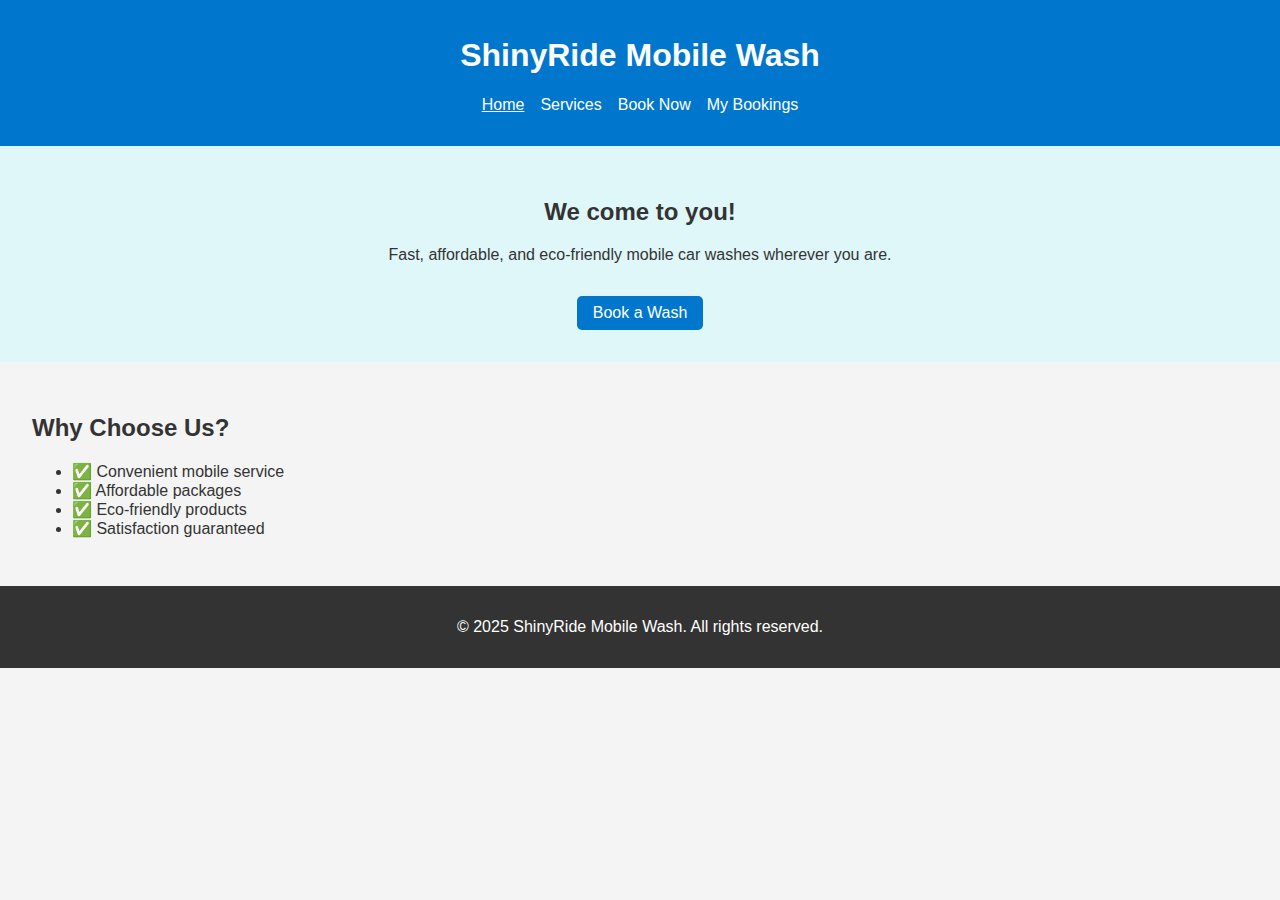
<file: index.html>
<!DOCTYPE html>
<html lang="en">
<head>
  <meta charset="UTF-8" />
  <meta name="viewport" content="width=device-width, initial-scale=1.0"/>
  <title>ShinyRide Mobile Wash</title>
  <link rel="stylesheet" href="styles.css" />
</head>
<body>


    
<header>
  <h1>ShinyRide Mobile Wash</h1>
  
  <nav>
  <ul>
    <li><a href="index.html" class="nav-link">Home</a></li>
    <li><a href="services.html" class="nav-link">Services</a></li>
    <li><a href="contact.html" class="nav-link">Book Now</a></li>
    <li><a href="bookings.html" class="nav-link">My Bookings</a></li>
  </ul>
</nav>

  
</header>

  </header>

  <section class="hero">
    <h2>We come to you!</h2>
    <p>Fast, affordable, and eco-friendly mobile car washes wherever you are.</p>
    <a href="contact.html" class="btn">Book a Wash</a>
  </section>

  <section class="features">
    <h2>Why Choose Us?</h2>
    <ul>
      <li>✅ Convenient mobile service</li>
      <li>✅ Affordable packages</li>
      <li>✅ Eco-friendly products</li>
      <li>✅ Satisfaction guaranteed</li>
    </ul>
  </section>

  <footer>
    <p>&copy; 2025 ShinyRide Mobile Wash. All rights reserved.</p>
  </footer>
  <script>
  const links = document.querySelectorAll('.nav-link');
  const currentPage = window.location.pathname.split('/').pop();

  links.forEach(link => {
    if (link.getAttribute('href') === currentPage) {
      link.classList.add('active');
    }
  });
</script>


</body>
</html>
</file>
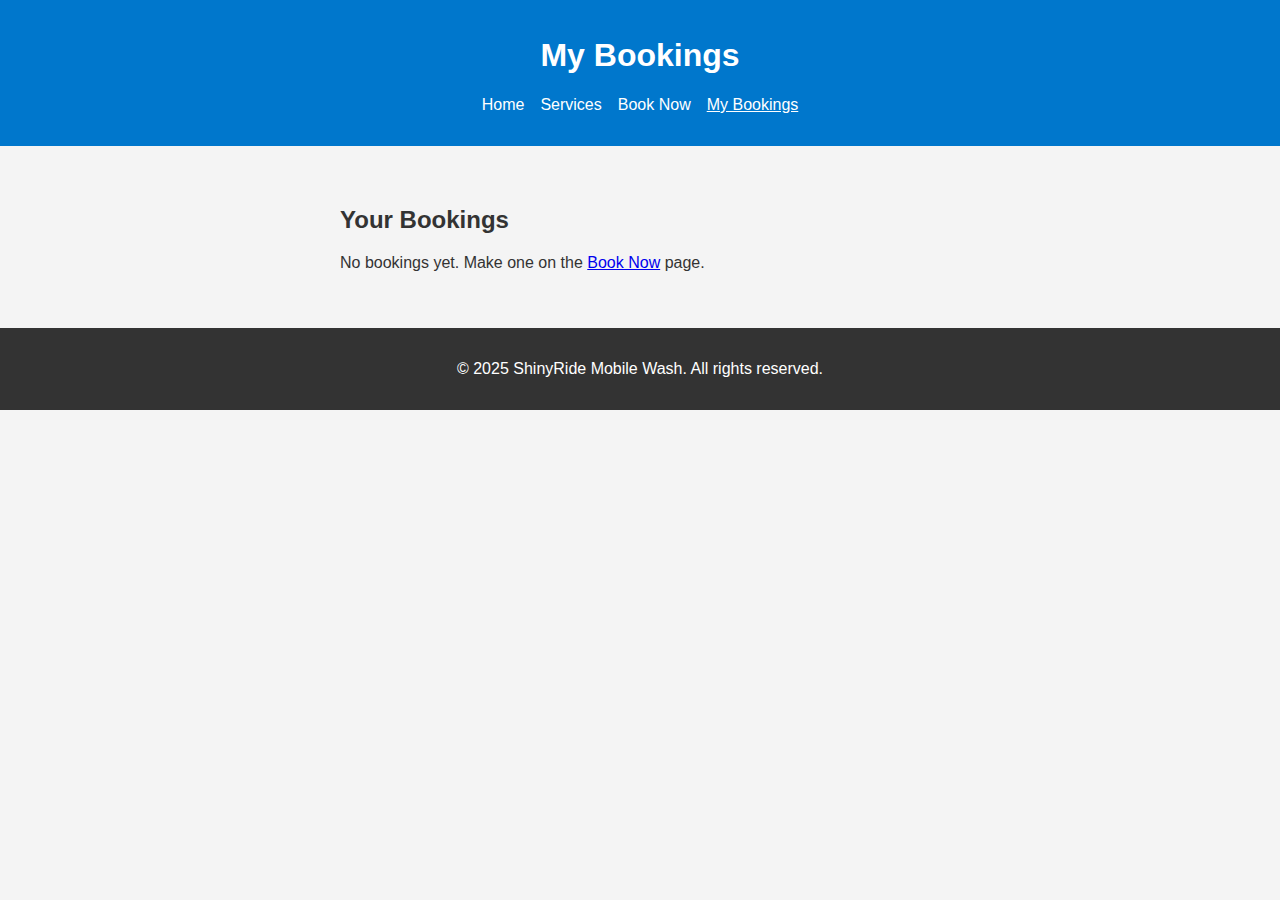
<file: bookings.html>
<!DOCTYPE html>
<html lang="en">
<head>
  <meta charset="UTF-8" />
  <meta name="viewport" content="width=device-width, initial-scale=1.0"/>
  <title>My Bookings - ShinyRide</title>
  <link rel="stylesheet" href="styles.css" />
  <style>
    .booking {
      border: 1px solid #ccc;
      border-radius: 10px;
      padding: 15px;
      margin-bottom: 15px;
      background-color: #f9f9f9;
      position: relative;
    }

    .cancel-btn {
      background-color: #ff4d4d;
      border: none;
      color: white;
      padding: 8px 12px;
      border-radius: 5px;
      cursor: pointer;
      position: absolute;
      top: 15px;
      right: 15px;
    }

    .cancel-btn:hover {
      background-color: #e60000;
    }
  </style>
</head>
<body>

  <header>
    <h1>My Bookings</h1>
    <nav>
      <ul>
        <li><a href="index.html" class="nav-link">Home</a></li>
        <li><a href="services.html" class="nav-link">Services</a></li>
        <li><a href="contact.html" class="nav-link">Book Now</a></li>
        <li><a href="bookings.html" class="nav-link active">My Bookings</a></li>
      </ul>
    </nav>
  </header>

  <section class="booking-section">
    <h2>Your Bookings</h2>
    <div id="bookingsList">
      <!-- Bookings will be inserted here -->
    </div>
  </section>

  <footer>
    <p>&copy; 2025 ShinyRide Mobile Wash. All rights reserved.</p>
  </footer>

  <script>
    const bookings = JSON.parse(localStorage.getItem("shinyBookings")) || [];
    const list = document.getElementById("bookingsList");

    function displayBookings() {
      list.innerHTML = "";

      if (bookings.length === 0) {
        list.innerHTML = "<p>No bookings yet. Make one on the <a href='contact.html'>Book Now</a> page.</p>";
        return;
      }

      bookings.forEach((booking, index) => {
        const bookingDiv = document.createElement("div");
        bookingDiv.className = "booking";

        bookingDiv.innerHTML = `
          <strong>${booking.name}</strong> <br />
          Email: ${booking.email}<br />
          Car Type: ${booking.carType}<br />
          Service: ${booking.service}<br />
          Date: ${booking.date}<br />
          Time: ${booking.time}<br />
          <button class="cancel-btn" onclick="cancelBooking(${index})">Cancel</button>
        `;

        list.appendChild(bookingDiv);
      });
    }

    function cancelBooking(index) {
      if (confirm("Are you sure you want to cancel this booking?")) {
        bookings.splice(index, 1);
        localStorage.setItem("shinyBookings", JSON.stringify(bookings));
        displayBookings();
        alert("❌ Booking cancelled.");
      }
    }

    displayBookings();
  </script>

</body>
</html>
</file>
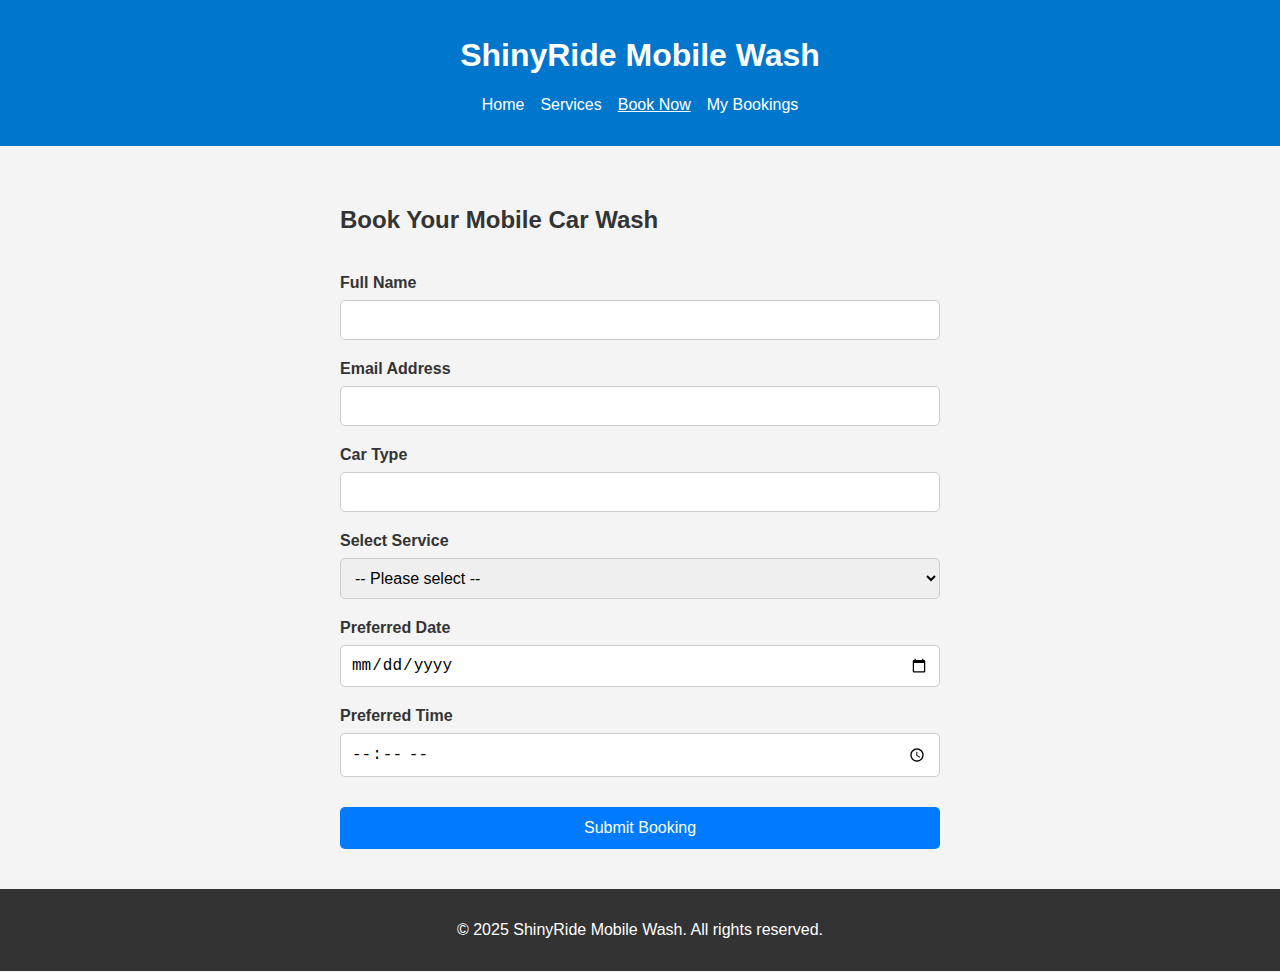
<file: contact.html>
<!DOCTYPE html>
<html lang="en">
<head>
  <meta charset="UTF-8" />
  <meta name="viewport" content="width=device-width, initial-scale=1.0"/>
  <title>Book a Wash - ShinyRide</title>
  <link rel="stylesheet" href="styles.css" />
</head>
<body>

  <header>
    <h1>ShinyRide Mobile Wash</h1>
    <nav>
      <ul>
        <li><a href="index.html" class="nav-link">Home</a></li>
        <li><a href="services.html" class="nav-link">Services</a></li>
        <li><a href="contact.html" class="nav-link active">Book Now</a></li>
        <li><a href="bookings.html" class="nav-link">My Bookings</a></li>
      </ul>
    </nav>
  </header>

  <section class="booking-section">
    <h2>Book Your Mobile Car Wash</h2>

    <form id="bookingForm" class="booking-form">
      <label for="name">Full Name</label>
      <input type="text" id="name" name="name" required />

      <label for="email">Email Address</label>
      <input type="email" id="email" name="email" required />

      <label for="car-type">Car Type</label>
      <input type="text" id="car-type" name="car-type" required />

      <label for="service">Select Service</label>
      <select id="service" name="service" required>
        <option value="">-- Please select --</option>
        <option value="Basic Rinse">Basic Rinse</option>
        <option value="Premium Wash">Premium Wash</option>
        <option value="Interior Detail">Interior Detail</option>
        <option value="Full House">Full House</option>
      </select>

      <label for="date">Preferred Date</label>
      <input type="date" id="date" name="date" required />

      <label for="time">Preferred Time</label>
      <input type="time" id="time" name="time" required />

      <button type="submit">Submit Booking</button>
    </form>
  </section>

  <footer>
    <p>&copy; 2025 ShinyRide Mobile Wash. All rights reserved.</p>
  </footer>

  <script>
    const form = document.getElementById("bookingForm");

    form.addEventListener("submit", function (e) {
      e.preventDefault();

      const name = document.getElementById("name").value;
      const email = document.getElementById("email").value;
      const carType = document.getElementById("car-type").value;
      const service = document.getElementById("service").value;
      const date = document.getElementById("date").value;
      const time = document.getElementById("time").value;

      if (!confirm(`Hi ${name}, confirm booking for the "${service}" package on ${date} at ${time}?`)) {
        alert("❌ Booking cancelled.");
        return;
      }

      const booking = {
        name,
        email,
        carType,
        service,
        date,
        time
      };

      // Get existing bookings or create an empty array
      const bookings = JSON.parse(localStorage.getItem("shinyBookings")) || [];

      // Add new booking
      bookings.push(booking);

      // Save to local storage
      localStorage.setItem("shinyBookings", JSON.stringify(bookings));

      alert("✅ Booking confirmed! View it on the My Bookings page.");

      // Redirect
      window.location.href = "bookings.html";
    });
  </script>

</body>
</html>
</file>
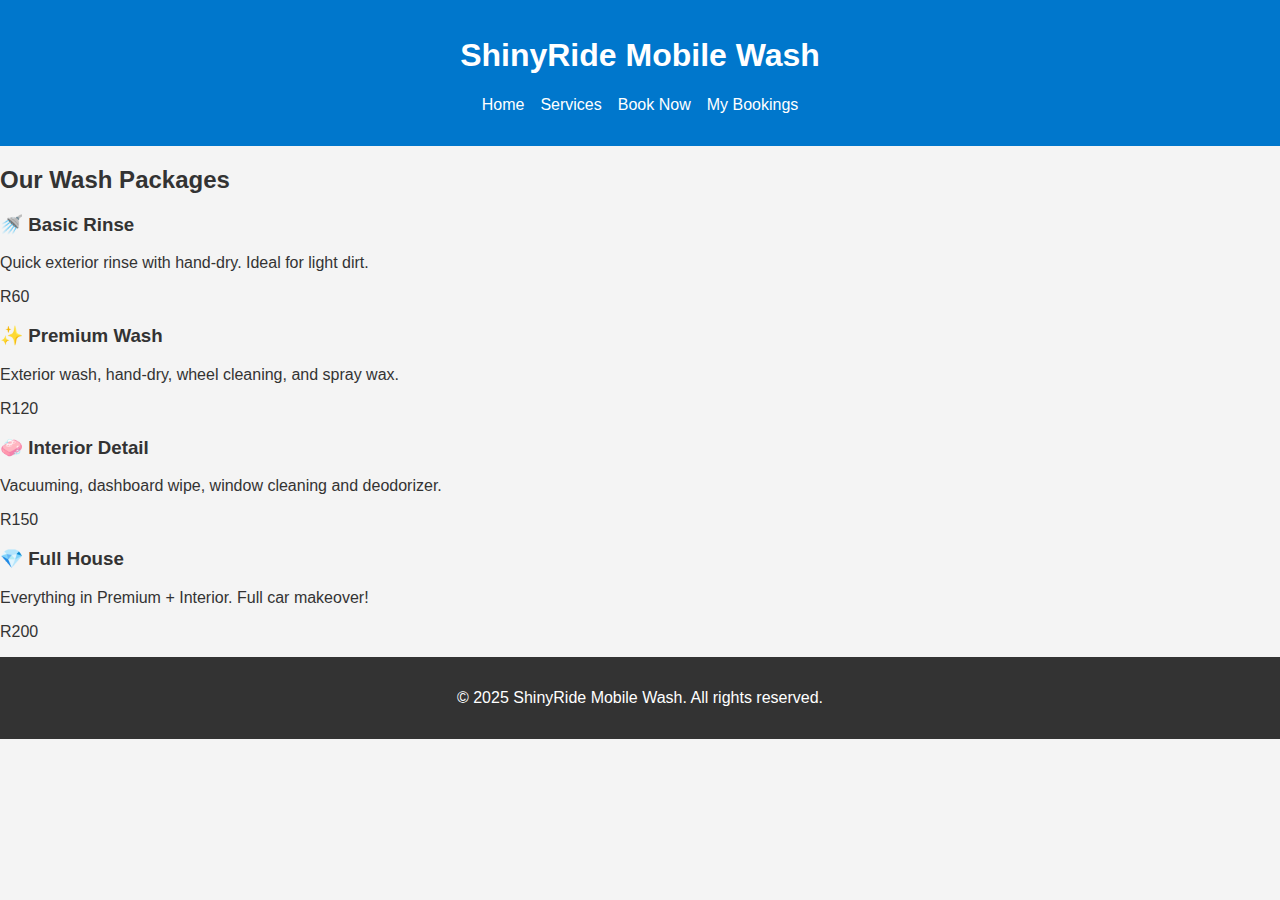
<file: services.html>
<!DOCTYPE html>
<html lang="en">
<head>
  <meta charset="UTF-8" />
  <meta name="viewport" content="width=device-width, initial-scale=1.0"/>
  <title>Our Services - ShinyRide</title>
  <link rel="stylesheet" href="styles.css" />
</head>
<body>

  <header>
    <h1>ShinyRide Mobile Wash</h1>
    <nav>
  <ul>
    <li><a href="index.html" class="nav-link">Home</a></li>
    <li><a href="services.html" class="nav-link">Services</a></li>
    <li><a href="contact.html" class="nav-link">Book Now</a></li>
    <li><a href="bookings.html" class="nav-link">My Bookings</a></li>
  </ul>
</nav>

  </header>

  <section class="services-page">
    <h2>Our Wash Packages</h2>
    <div class="service-list">
      <div class="service-item">
        <h3>🚿 Basic Rinse</h3>
        <p>Quick exterior rinse with hand-dry. Ideal for light dirt.</p>
        <p class="price">R60</p>
      </div>

      <div class="service-item">
        <h3>✨ Premium Wash</h3>
        <p>Exterior wash, hand-dry, wheel cleaning, and spray wax.</p>
        <p class="price">R120</p>
      </div>

      <div class="service-item">
        <h3>🧼 Interior Detail</h3>
        <p>Vacuuming, dashboard wipe, window cleaning and deodorizer.</p>
        <p class="price">R150</p>
      </div>

      <div class="service-item">
        <h3>💎 Full House</h3>
        <p>Everything in Premium + Interior. Full car makeover!</p>
        <p class="price">R200</p>
      </div>
    </div>
  </section>

  <footer>
    <p>&copy; 2025 ShinyRide Mobile Wash. All rights reserved.</p>
  </footer>

</body>
</html>
</file>
<file: styles.css>
/* styles.css */

body {
  font-family: Arial, sans-serif;
  margin: 0;
  padding: 0;
  background: #f4f4f4;
  color: #333;
}

header {
  background: #0077cc;
  color: white;
  padding: 1rem;
  text-align: center;
}

nav ul {
  list-style: none;
  padding: 0;
  display: flex;
  justify-content: center;
  gap: 1rem;
}

nav ul li a {
  color: white;
  text-decoration: none;
}

nav ul li a.active {
  text-decoration: underline;
}

.hero {
  background: #e0f7fa;
  padding: 2rem;
  text-align: center;
}

.btn {
  display: inline-block;
  margin-top: 1rem;
  padding: 0.5rem 1rem;
  background: #0077cc;
  color: white;
  text-decoration: none;
  border-radius: 5px;
}

.features {
  padding: 2rem;
}

footer {
  background: #333;
  color: white;
  text-align: center;
  padding: 1rem;
}
.booking-section {
  padding: 40px 20px;
  max-width: 600px;
  margin: auto;
}

.booking-form {
  display: flex;
  flex-direction: column;
}

.booking-form label {
  margin-top: 20px;
  font-weight: bold;
}

.booking-form input,
.booking-form textarea,
.booking-form select {
  padding: 10px;
  font-size: 1rem;
  margin-top: 8px;
  border: 1px solid #ccc;
  border-radius: 5px;
}

.booking-form button {
  margin-top: 30px;
  padding: 12px;
  background-color: #007bff;
  color: #fff;
  border: none;
  font-size: 1rem;
  border-radius: 5px;
  cursor: pointer;
  transition: background-color 0.3s ease;
}

.booking-form button:hover {
  background-color: #0056b3;
}
.bookings {
  padding: 40px;
  text-align: center;
}

.bookings h2 {
  font-size: 2rem;
  margin-bottom: 20px;
}

.bookings p {
  font-size: 1.2rem;
  color: #555;
}
.booking-card {
  background: #f5f5f5;
  padding: 20px;
  margin: 20px auto;
  max-width: 500px;
  border-radius: 10px;
  box-shadow: 0 0 8px rgba(0, 0, 0, 0.1);
}

.booking-card h3 {
  margin-top: 0;
}
/* -----------------------------------
   Responsive Design - Mobile First
----------------------------------- */

@media (max-width: 768px) {
  body {
    font-size: 16px;
    padding: 10px;
  }

  header h1 {
    font-size: 24px;
    text-align: center;
  }

  nav ul {
    flex-direction: column;
    align-items: center;
    padding: 0;
  }

  nav li {
    margin: 10px 0;
  }

  .booking-form,
  .contact-form,
  .services-section {
    padding: 0;
    width: 100%;
  }

  .booking-form input,
  .booking-form select,
  .booking-form button,
  .contact-form textarea {
    width: 100%;
    box-sizing: border-box;
  }

  .booking-card {
    padding: 15px;
    font-size: 14px;
  }

  button {
    width: 100%;
    font-size: 16px;
    padding: 10px;
  }
}
</file>
